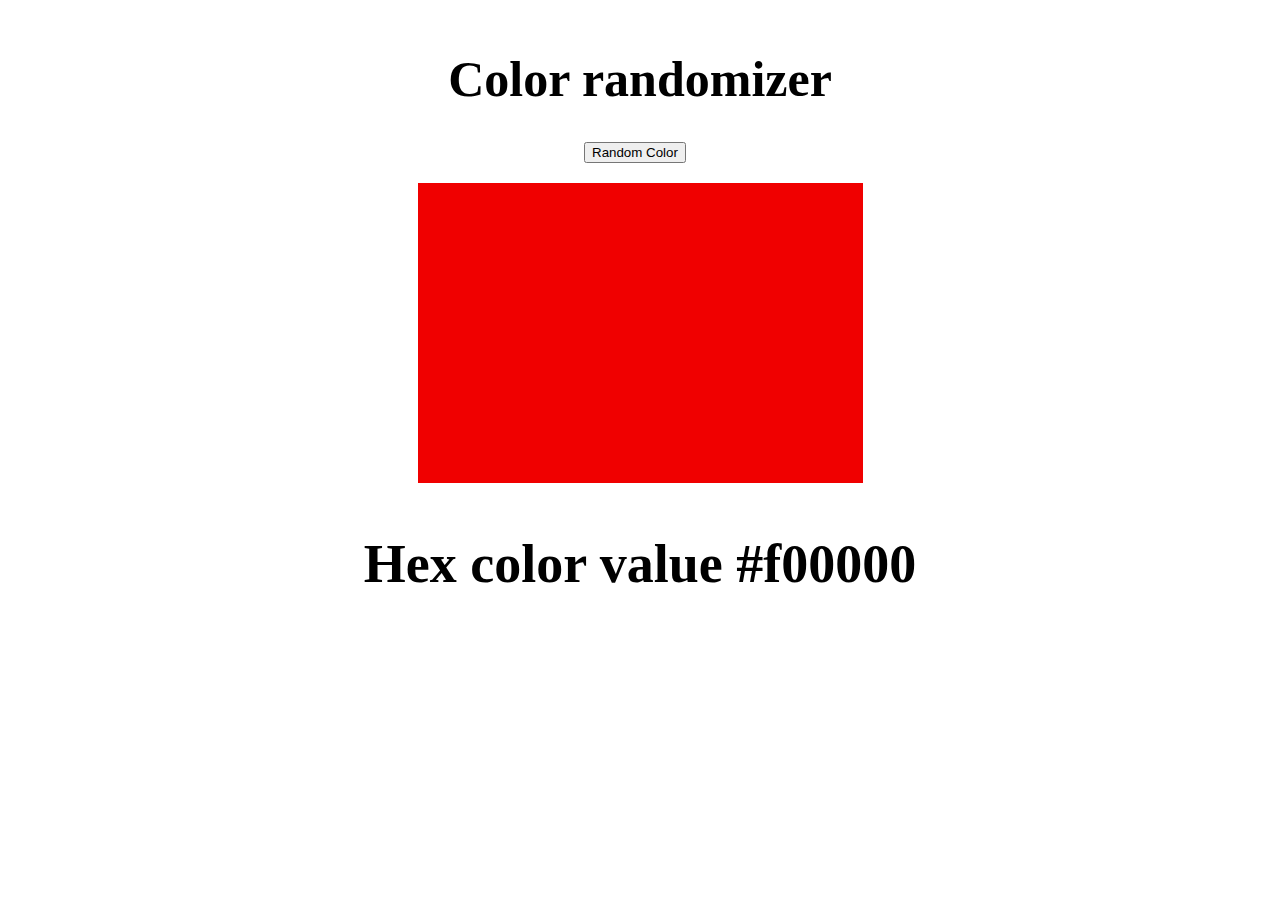
<file: index.html>
<html>
   <head>
      <link rel="stylesheet" type="text/css" href="style.css" />
   </head>
   <body>
      <div class=text>
         <h1>Color randomizer</h1>
      </div>
      <div class="app">
         <button class="button" onclick= redCubes()>
         Random Color
         </button>
      </div>
      <div id="box-container">
         <div class="box" style= background-color:#f00000>
         </div>
      </div>
      <div class="hex">
         <h1 id="hex">Hex color value #f00000</h1>
      </div>
      <script src="randomizer.js"></script>
   </body>
</html>
</file>
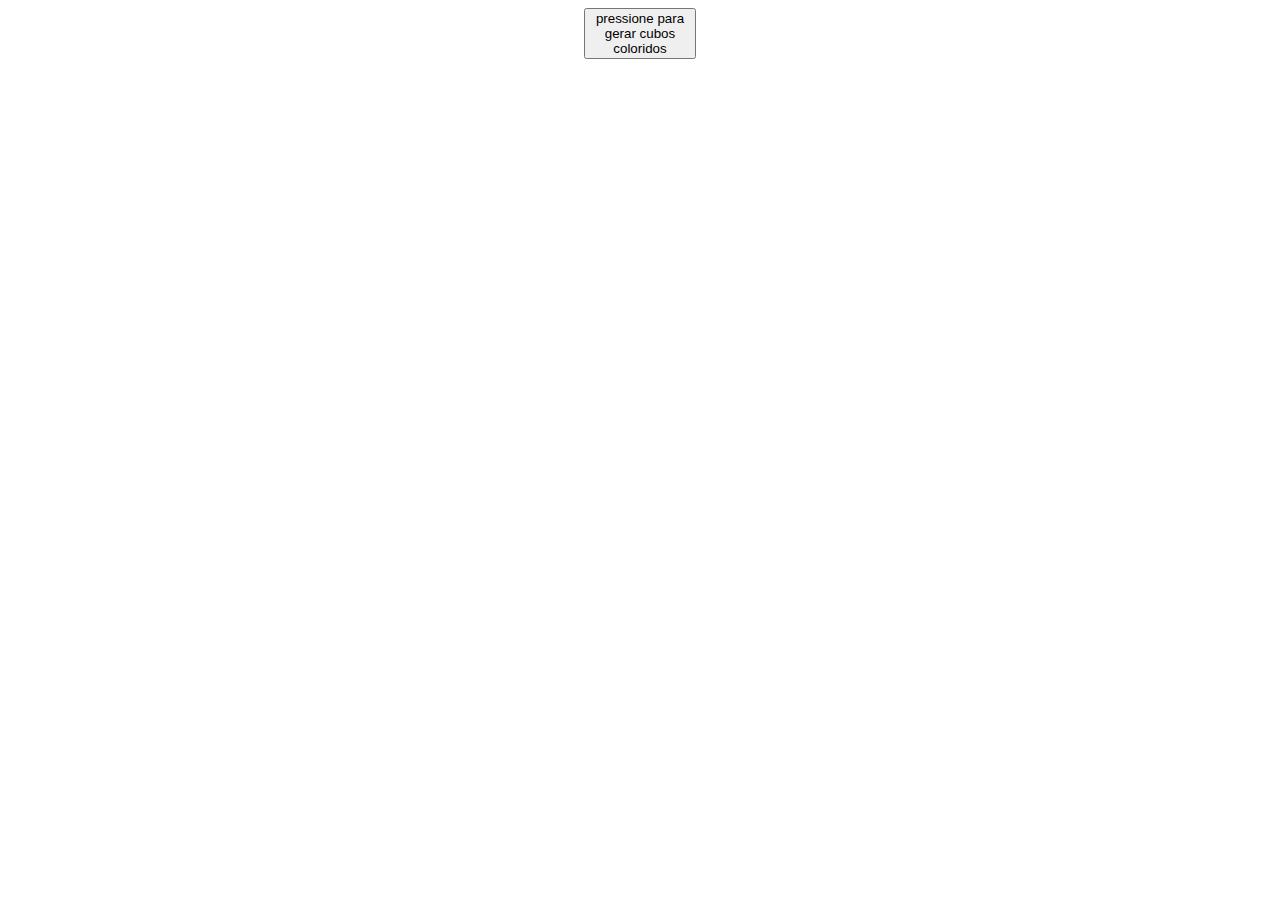
<file: color.html>
<html>
  <head>
    <link rel="stylesheet" type="text/css" href="style.css" />
  </head>
  <body>
    <div class="app">
      <button onclick="redcubes()">
        pressione para gerar cubos coloridos
      </button>
    </div>
    <div id="box-container"></div>
    <script src="randomizer.js"></script>
  </body>
</html>
</file>
<file: style.css>
.app {
  margin-left: auto;
  margin-right: auto;
  width: 7em;
}

.box {
  width: 445px;
  height: 300px;
  margin-top: 20px;
}

#box-content {
  height: 10em;
  position: relative;
}

#box-container {
  display: flex;
  align-items: center;
  justify-content: center;
}

.text {
  color: #000;
  font-size: 25px;
  text-align: center;
  margin-left: auto;
  margin-right: auto;
  margin-top: 50px;
}

.hex {
  color: #000;
  font-size: 3vh;
  text-align: center;
  margin-left: auto;
  margin-right: auto;
  margin-top: 50px;
}
</file>
